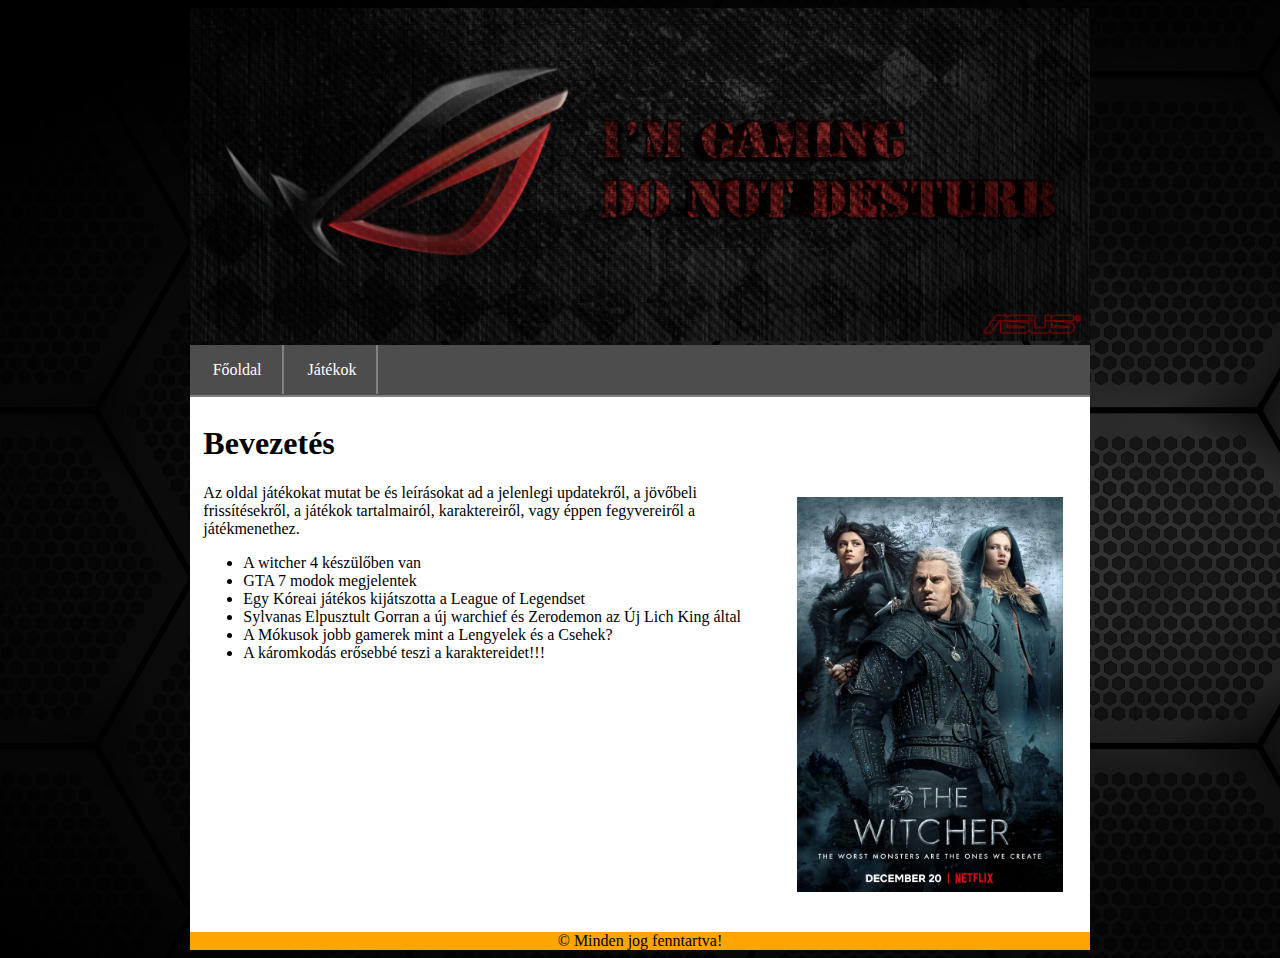
<file: index.html>
<!DOCTYPE html>
<html lang="hu">
<head>
    <meta charset="UTF-8">
    <meta name="description" content="szgjatekok">
    <meta name="keywords" content="HTML, CSS">
    <meta name="author" content="Fabu András">
    <meta name="viewport" content="width=device-width, initial-scale=1.0">
    <link rel="stylesheet" href="stilus.css">
    <title>Fabu András</title>
</head>
<body>
    <div class="tarolo">

        <div class="fejlec">
            <img src="kepek/game.jpg">
        </div>

        <div class="nav">
            <a href="index.html">Főoldal</a>
            <a href="jatekok.html">Játékok</a>
        </div>

        <div class="tartalom">

            <h1>Bevezetés</h1>
    
                <img src="kepek/witcher.jpg">
                <p>Az oldal játékokat mutat be és leírásokat ad a jelenlegi updatekről, a jövőbeli frissítésekről, a játékok tartalmairól, karaktereiről, vagy éppen fegyvereiről a játékmenethez.</p>

            <ul>
                <li>A witcher 4 készülőben van</li>
                <li>GTA 7 modok megjelentek</li>
                <li>Egy Kóreai játékos kijátszotta a League of Legendset</li>
                <li>Sylvanas Elpusztult Gorran a új warchief és Zerodemon az Új Lich King által</li>
                <li>A Mókusok jobb gamerek mint a Lengyelek és a Csehek?</li>
                <li>A káromkodás erősebbé teszi a karaktereidet!!!</li>
            </ul>
            <br class="stopfloat">
        </div>

        <div class="lablec">
            © Minden jog fenntartva!
        </div>

    </div>
</body>
</html>
</file>
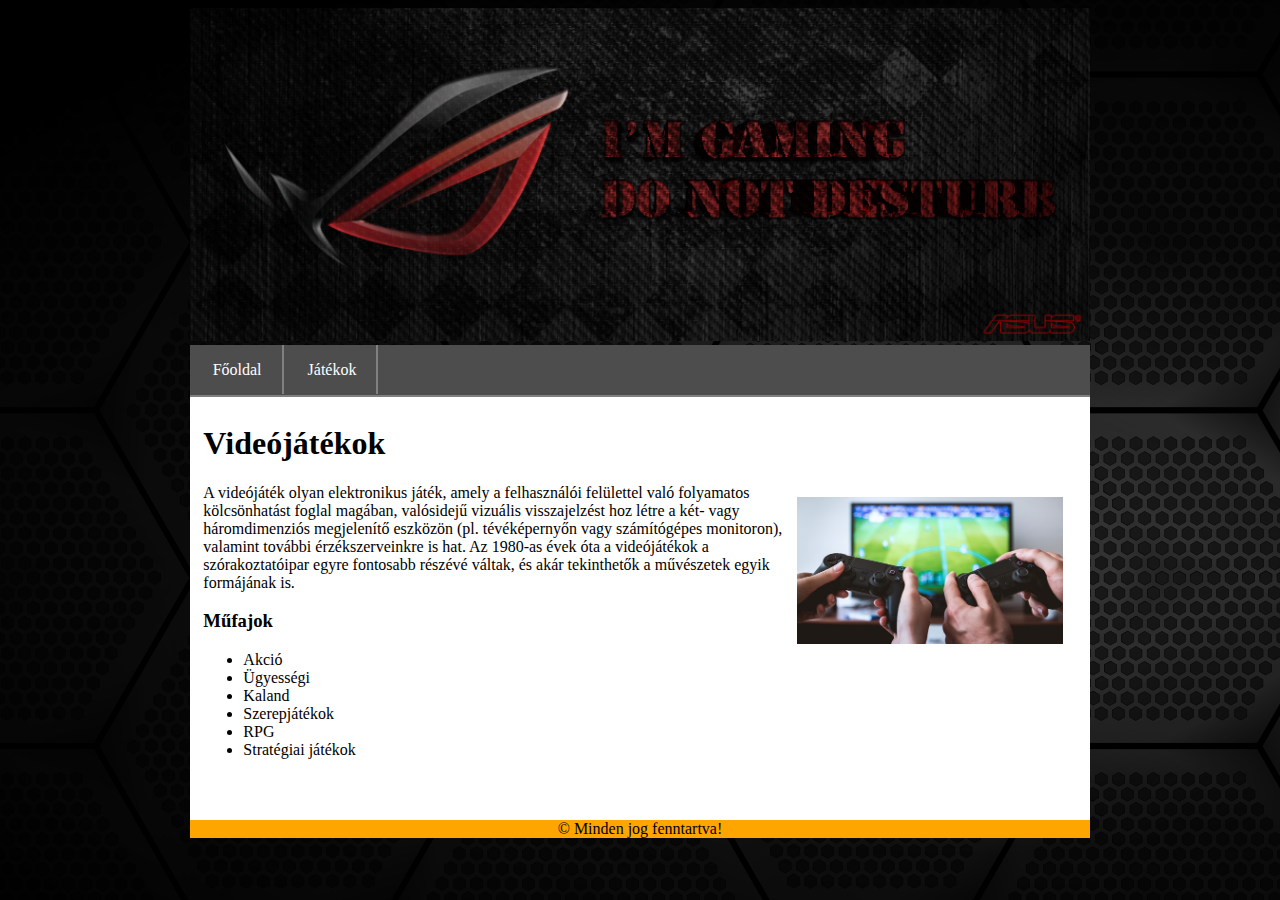
<file: jatekok.html>
<!DOCTYPE html>
<html lang="hu">
<head>
    <meta charset="UTF-8">
    <meta name="description" content="szgjatekok">
    <meta name="keywords" content="HTML, CSS">
    <meta name="author" content="Fabu András">
    <meta name="viewport" content="width=device-width, initial-scale=1.0">
    <link rel="stylesheet" href="stilus.css">
    <title>Fabu András</title>
</head>
<body>
    <div class="tarolo">

        <div class="fejlec">
            <img src="kepek/game.jpg">
        </div>

        <div class="nav">
            <a href="index.html">Főoldal</a>
            <a href="jatekok.html">Játékok</a>
        </div>

        <div class="tartalom">

            <h1>Videójátékok</h1>
    
                <img src="kepek/jatek.jpg">
                <p>A videójáték olyan elektronikus játék, amely a felhasználói felülettel való folyamatos kölcsönhatást foglal magában, valósidejű vizuális visszajelzést hoz létre a két- vagy háromdimenziós megjelenítő eszközön (pl. tévéképernyőn vagy számítógépes monitoron), valamint további érzékszerveinkre is hat. Az 1980-as évek óta a videójátékok a szórakoztatóipar egyre fontosabb részévé váltak, és akár tekinthetők a művészetek egyik formájának is.</p>

            <h3>Műfajok</h3>
        
            <ul>
                <li>Akció</li>
                <li>Ügyességi</li>
                <li>Kaland</li>
                <li>Szerepjátékok</li>
                <li>RPG</li>
                <li>Stratégiai játékok</li>
            </ul>
            <br class="stopfloat">
            

        </div>
        <div class="lablec">
            © Minden jog fenntartva!
        </div>
    </div>
</body>
</html>
</file>
<file: stilus.css>
body{
    font-family: 'Times New Roman', Times, serif;
    background-image: url("kepek/black.png");
}

.tarolo{
    font-family: 'Times New Roman', Times, serif;
    margin: auto;
    max-width: 900px;
}

h1{
    font-family: 'Times New Roman', Times, serif;
}

.nav{
    font-family: 'Times New Roman', Times, serif;
    background-color: #4d4d4d;
    margin-top: 0;
    padding: 12pt 2pt 12pt 2pt;
    border-bottom: 2pt solid grey;
}

.nav a{
    color: white;
    margin-top: 0pt;
    padding: 12pt 15pt 12pt 15pt;
    text-decoration: none;
    text-align: center;
    border-right: 2pt solid gray;
}

.nav a:hover {
    background-color: orange;
}

.fejlec{
    font-family: 'Times New Roman', Times, serif;
    text-align: center;
    width: 100%;
}

.lablec{
    background-color: orange;
    text-align: center;
    margin-top: 0pt;
}

.tartalom{
    font-family: 'Times New Roman', Times, serif;
    background-color: rgb(255, 255, 255);
    padding: 5pt 5pt 20pt 10pt;
}

.fejlec img{
    width: 100%;
}

.tartalom img{
    max-width: 200pt;
    float: right;
    padding: 10pt 15pt 10pt 10pt;
}

.stopfloat{
    clear: both;
}
</file>
